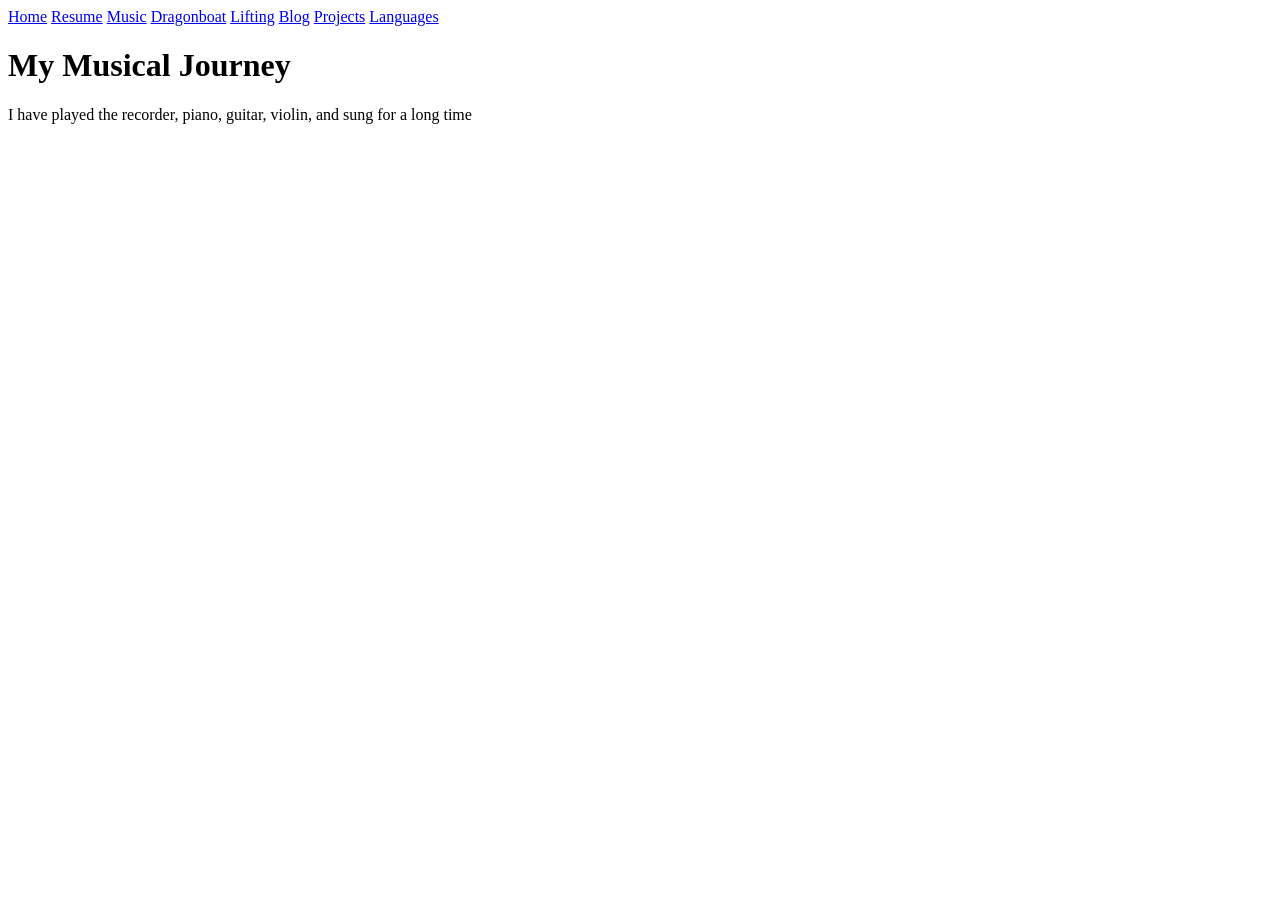
<file: music.html>
<!DOCTYPE html>
<html lang="en">
  <head>
    <title>My Musical Journey</title>
  </head>
  <body>

    <header>
      <nav>
        <a href="index.html">Home</a>
        <a href="resume.pdf">Resume</a>
        <a href="music.html">Music</a>
        <a href="dragonboat.html">Dragonboat</a>
        <a href="gym.html">Lifting</a>
        <a href="blog.html">Blog</a>
        <a href="projects.html">Projects</a>
        <a href="languages.html">Languages</a>
      </nav>
    </header>

    <main>
      <h1>
        My Musical Journey
      </h1>
      <p>
        I have played the recorder, piano, guitar, violin, and sung for a long time
      </p>
    </main>
    
  </body>
</html>
</file>
